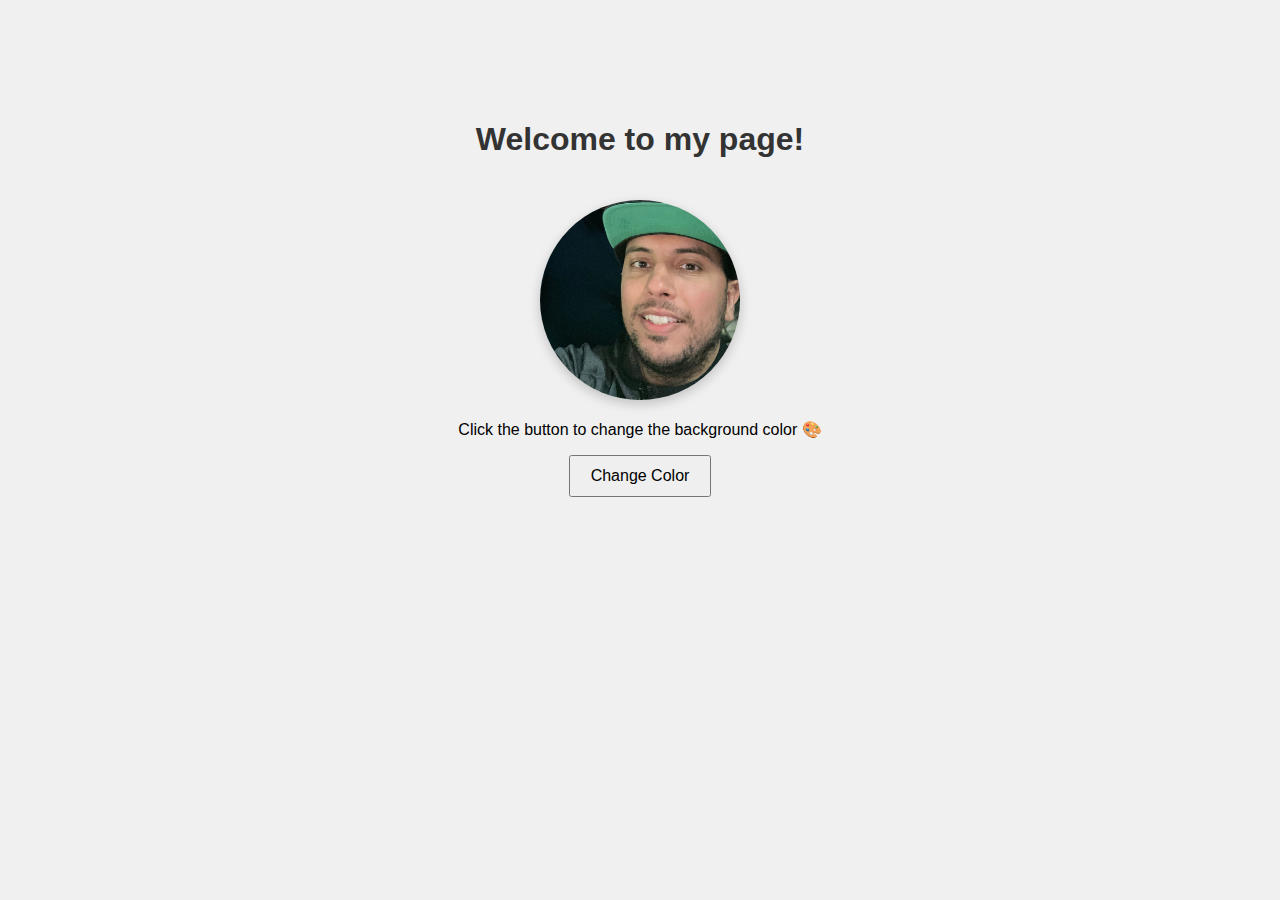
<file: index.html>
<!DOCTYPE html>
<html lang="en">
<head>
  <meta charset="UTF-8">
  <meta name="viewport" content="width=device-width, initial-scale=1">
  <title>Ramin's Page</title>
  <link rel="stylesheet" href="style.css">
</head>
<body>
  <div class="container">
    <h1>Welcome to my page!</h1>
    <img src="mijnfoto.jpg.jpg" alt="Mijn foto" class="profile-pic">
    <p>Click the button to change the background color 🎨</p>
    <button onclick="changeColor()">Change Color</button>
  </div>

  <script src="script.js"></script>
</body>
</html>
</file>
<file: style.css>
body {
  font-family: Arial, sans-serif;
  text-align: center;
  margin: 0;
  padding: 0;
  background-color: #f0f0f0;
}

.container {
  padding: 100px 20px;
}

h1 {
  color: #333;
}

button {
  padding: 10px 20px;
  font-size: 16px;
  cursor: pointer;
}

.profile-pic {
  width: 200px;
  height: 200px;
  object-fit: cover;
  border-radius: 50%;
  margin-top: 20px;
  box-shadow: 0 4px 12px rgba(0, 0, 0, 0.2);
}
</file>
